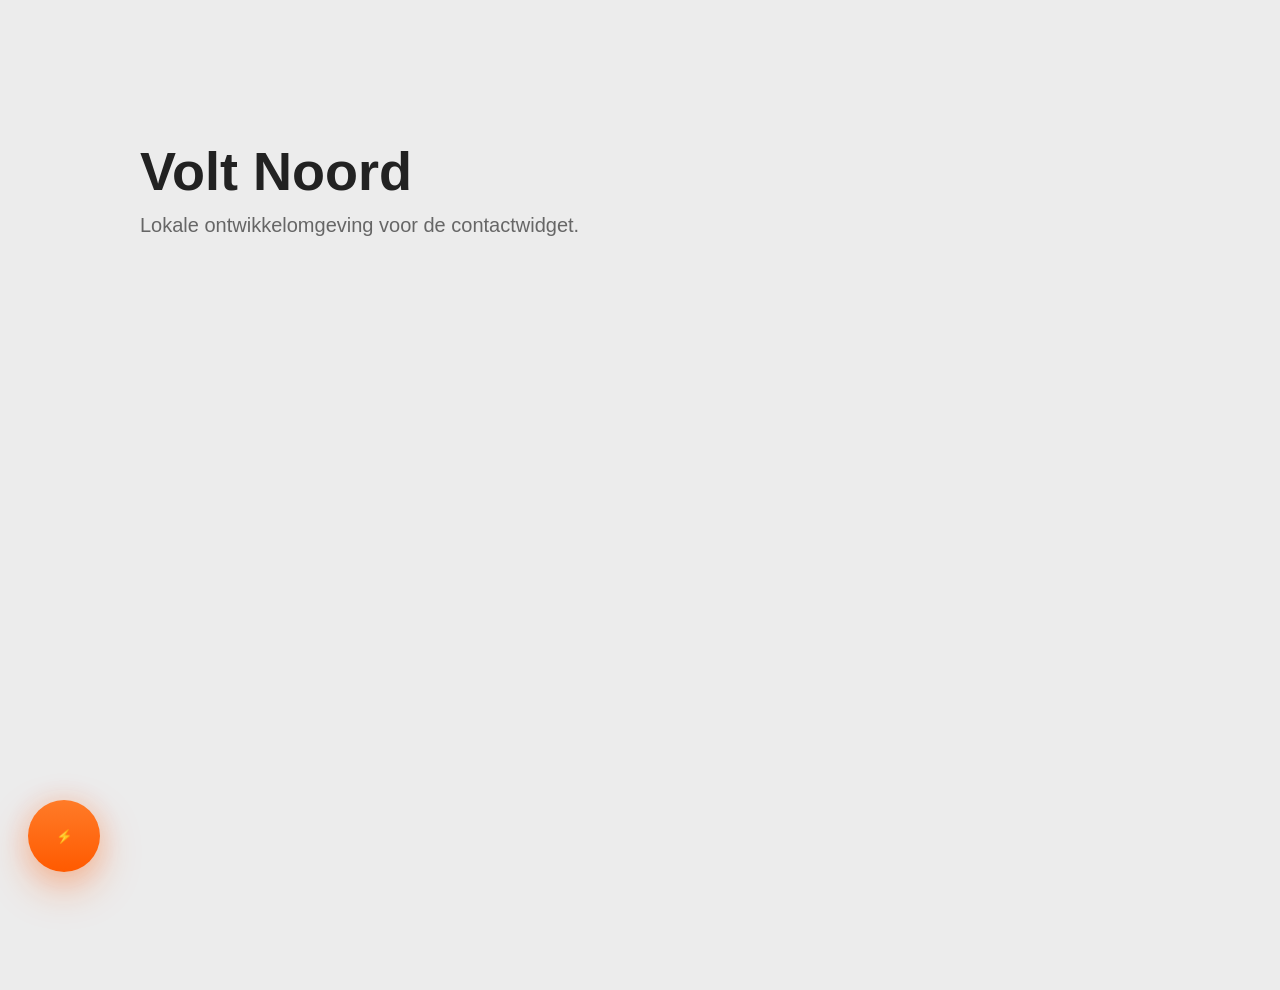
<file: index.html>
<!DOCTYPE html>
<html lang="nl">

<head>

<meta charset="UTF-8">
<meta name="viewport" content="width=device-width, initial-scale=1.0">

<title>Volt Noord Widget V2</title>

<link rel="stylesheet" href="widget.css">

</head>

<body>

<div class="demo">

    <div class="hero">

        <h1>Volt Noord</h1>

        <p>Lokale ontwikkelomgeving voor de contactwidget.</p>

    </div>

</div>

<!-- ===================================================== -->
<!-- VOLT NOORD WIDGET                                     -->
<!-- ===================================================== -->

<div id="volt-widget">

    <!-- Launcher -->

    <button id="volt-launcher" aria-label="Open widget">

        <!-- Tijdelijke launcher -->
        <!-- Wordt in fase 4 vervangen door SVG -->

        ⚡

    </button>

    <!-- Widget -->

    <div class="volt-card">

        <button class="volt-close" aria-label="Sluiten">

            ✕

        </button>

        <div class="volt-header">

    <div class="volt-brand">

        <img
            src="assets/header-icon.png"
            class="brand-icon"
            alt="Volt Noord">

        <div class="brand-text">

            <h3>Volt Noord</h3>

            <span>Elektrotechniek</span>

        </div>

    </div>

    <h2>Heeft u een storing?</h2>

    <p>

        Wij helpen u direct verder.

        Bel ons of stuur een WhatsApp.

    </p>

    <div class="volt-status">

        <span class="status-dot"></span>

        Bereikbaar 17:00-22:00

    </div>

</div>

        <div class="volt-actions">

            <a
                href="tel:0644513156"
                class="btn btn-primary">

                📞

                <span>Bel direct</span>

            </a>

            <a
                href="https://wa.me/31644513156"
                target="_blank"
                class="btn btn-secondary">

                💬

                <span>WhatsApp</span>

            </a>

        </div>

        <div class="volt-footer">

            Gemiddelde reactietijd ±15 minuten

        </div>

    </div>

</div>

<script src="widget.js"></script>

</body>

</html>
</file>
<file: widget.css>
/* ==========================================================
   VOLT NOORD CONTACT WIDGET
   Versie 1.0

   Auteur: Volt Noord
   Ontwikkeld: 2026

   ----------------------------------------------------------
   Bestanden:
   - index.html
   - widget.css
   - widget.js
   - assets/header-icon.png
   - assets/launcher.svg

   ========================================================== */
:root{

    --orange:#ff5a00;
    --orange-dark:#e24e00;

    --glass:rgba(20,20,20,.82);
    --glass-light:rgba(255,255,255,.05);

    --border:rgba(255,255,255,.08);

    --white:#ffffff;
    --text:#ececec;
    --muted:#bfbfbf;

    --success:#32d66b;

    --radius:24px;

    --transition:.28s cubic-bezier(.2,.8,.2,1);

    --shadow:
        0 25px 60px rgba(0,0,0,.30),
        0 0 35px rgba(255,90,0,.10);

}


/* ==========================================================
   RESET
   ========================================================== */

*{

    margin:0;
    padding:0;
    box-sizing:border-box;

}

html{

    scroll-behavior:smooth;

}

body{

    font-family:
    -apple-system,
    BlinkMacSystemFont,
    "Segoe UI",
    Arial,
    sans-serif;

    background:#ececec;

    min-height:100vh;

    color:#222;

}


/* ==========================================================
   DEMO PAGINA
   ========================================================== */

.demo{

    max-width:1100px;

    margin:90px auto;

    padding:50px;

}

.hero h1{

    font-size:54px;

    margin-bottom:12px;

}

.hero p{

    font-size:20px;

    color:#666;

}


/* ==========================================================
   WIDGET POSITIE
   ========================================================== */

#volt-widget{

    position:fixed;

    left:28px;

    bottom:28px;

    z-index:999999;

    display:flex;

    flex-direction:column-reverse;

    align-items:flex-start;

}

/* ==========================================================
   LAUNCHER
   ========================================================== */

#volt-launcher{

    width:72px;
    height:72px;

    border:none;

    border-radius:50%;

    background:linear-gradient(
        180deg,
        #ff7b28,
        #ff5a00
    );

    color:white;

    cursor:pointer;

    display:flex;

    align-items:center;

    justify-content:center;

    box-shadow:

        0 16px 40px rgba(255,90,0,.35),

        0 0 30px rgba(255,90,0,.18);

    transition:
    transform .28s ease,
    box-shadow .28s ease,
    filter .28s ease;

    position:relative;

    overflow:hidden;

}

#volt-launcher:hover{

   transform:
    translateY(-2px)
    scale(1.03);

box-shadow:
    0 22px 48px rgba(255,90,0,.35);

filter:
    brightness(1.04);

}

#volt-launcher svg{

    width:32px;

    height:32px;

    display:block;

    transition:transform .35s ease;

}

#volt-launcher:hover svg{

    transform:scale(1.08);

}


/* Glow */

#volt-launcher::after{

    content:"";

    position:absolute;

    inset:-10px;

    border-radius:50%;

    background:rgba(255,90,0,.18);

    filter:blur(18px);

    z-index:-1;

}


/* ==========================================================
   CARD
   ========================================================== */

.volt-card{

    display:none;

    width:350px;

    margin-bottom:10px;

    background:var(--glass);

    backdrop-filter:blur(22px);

    -webkit-backdrop-filter:blur(22px);

    border:1px solid var(--border);

    border-radius:var(--radius);

    overflow:hidden;

    color:var(--white);

    box-shadow:var(--shadow);

    opacity:0;

    transform:

        translateY(18px)

        scale(.94);

    transition:

        opacity .28s ease,

       
    transform .38s cubic-bezier(.22,1,.36,1);

}

.volt-card.open{

    opacity:1;

    transform:

        translateY(0)

        scale(1);
animation:
    floatCard 5s ease-in-out infinite;
}


/* ==========================================================
   SLUITKNOP
   ========================================================== */

.volt-close{

    position:absolute;

    right:16px;

    top:16px;

    width:34px;

    height:34px;

    border:none;

    border-radius:50%;

    background:rgba(255,255,255,.05);

    color:white;

    cursor:pointer;

    transition:all .25s ease;

}

.volt-close:hover{

    background:rgba(255,255,255,.12);

    transform:rotate(90deg);

}


/* ==========================================================
   HEADER
   ========================================================== */

.volt-header{

    padding:28px;

}

.volt-brand{

    display:flex;

    align-items:center;

    gap:14px;

    margin-bottom:22px;

}

.brand-icon{

    width:68px;

    height:68px;

    object-fit:contain;

    flex-shrink:0;

    display:block;

}
.brand-text{

    display:flex;

    flex-direction:column;

    justify-content:center;

}
.brand-text h3{

    margin:0;

    color:#fff;

    font-size:20px;

    font-weight:700;

    line-height:1.15;

}
.brand-text span{

    margin-top:4px;

    color:#a8a8a8;

    font-size:14px;

    font-weight:500;

}
/* ==========================================================
   TITELS
   ========================================================== */



.volt-header h2{

    font-size:30px;

    line-height:1.15;

    margin-top:4px;
margin-bottom:14px;
}

.volt-header p{

    color:var(--muted);

    line-height:1.7;

    font-size:15px;

}


/* ==========================================================
   STATUS
   ========================================================== */

.volt-status{

    display:inline-flex;

    align-items:center;

    gap:10px;

    margin-top:22px;

    padding:9px 15px;

    border-radius:999px;

    background:rgba(255,255,255,.06);

    border:1px solid rgba(255,255,255,.05);

    font-size:13px;

}

.status-dot{

    width:10px;

    height:10px;

    border-radius:50%;

    background:var(--success);

    box-shadow:0 0 14px var(--success);

}


/* ==========================================================
   BUTTONS
   ========================================================== */

.volt-actions{

    padding:0 24px 24px;

}

.btn{

    display:flex;

    align-items:center;

    justify-content:center;

    gap:14px;

    width:100%;

    height:56px;

    margin-top:14px;

    border-radius:16px;

    text-decoration:none;

    font-weight:600;

    transition:all var(--transition);

}

.btn svg{

    width:24px;

    height:24px;

    flex-shrink:0;

    display:block;

}

.btn span{

    display:block;

}


/* ==========================================================
   BELKNOP
   ========================================================== */

.btn-primary{

    background:linear-gradient(

        180deg,

        #ff7b28,

        #ff5a00

    );

    color:white;

}

.btn-primary:hover{

    transform:

        translateY(-2px);

    box-shadow:

        0 12px 24px rgba(255,90,0,.30);

}


/* ==========================================================
   WHATSAPP
   ========================================================== */

.btn-secondary{

    background:rgba(255,255,255,.05);

    border:1px solid rgba(255,255,255,.08);

    color:white;

}

.btn-secondary:hover{

    background:#25D366;

    border-color:#25D366;

    transform:translateY(-2px);

    box-shadow:

        0 10px 22px rgba(37,211,102,.35);

}


/* ==========================================================
   FOOTER
   ========================================================== */

.volt-footer{

    padding:18px 24px 22px;

    text-align:center;

    color:#d2d2d2;

    font-size:13px;

}
/* =========================================
   Launcher animaties
========================================= */

#volt-launcher.active{

    transform:
        rotate(18deg)
        scale(.94);

}

#volt-launcher.active svg{

    transform:rotate(-18deg);

}
/* ==========================================
   Floating
========================================== */

@keyframes floatCard{

    0%{

        transform:
            translateY(0);

    }

    50%{

        transform:
            translateY(-3px);

    }

    100%{

        transform:
            translateY(0);

    }

}
/* ==========================================
   Mobiel
========================================== */

@media (max-width: 480px){

    #volt-widget{

        left:16px;

        right:16px;

        bottom:16px;

        align-items:stretch;

    }

    .volt-card{

        width:100%;

        max-width:380px;

    }

}
</file>
<file: docs/widget.css>
/* ==========================================================
   VOLT NOORD CONTACT WIDGET
   Versie 1.0

   Auteur: Volt Noord
   Ontwikkeld: 2026

   ----------------------------------------------------------
   Bestanden:
   - index.html
   - widget.css
   - widget.js
   - assets/header-icon.png
   - assets/launcher.svg

   ========================================================== */
:root{

    --orange:#ff5a00;
    --orange-dark:#e24e00;

    --glass:rgba(20,20,20,.82);
    --glass-light:rgba(255,255,255,.05);

    --border:rgba(255,255,255,.08);

    --white:#ffffff;
    --text:#ececec;
    --muted:#bfbfbf;

    --success:#32d66b;

    --radius:24px;

    --transition:.28s cubic-bezier(.2,.8,.2,1);

    --shadow:
        0 25px 60px rgba(0,0,0,.30),
        0 0 35px rgba(255,90,0,.10);

}


/* ==========================================================
   RESET
   ========================================================== */

*{

    margin:0;
    padding:0;
    box-sizing:border-box;

}

html{

    scroll-behavior:smooth;

}

body{

    font-family:
    -apple-system,
    BlinkMacSystemFont,
    "Segoe UI",
    Arial,
    sans-serif;

    background:#ececec;

    min-height:100vh;

    color:#222;

}


/* ==========================================================
   DEMO PAGINA
   ========================================================== */

.demo{

    max-width:1100px;

    margin:90px auto;

    padding:50px;

}

.hero h1{

    font-size:54px;

    margin-bottom:12px;

}

.hero p{

    font-size:20px;

    color:#666;

}


/* ==========================================================
   WIDGET POSITIE
   ========================================================== */

#volt-widget{

    position:fixed;

    left:28px;

    bottom:28px;

    z-index:999999;

    display:flex;

    flex-direction:column-reverse;

    align-items:flex-start;

}

/* ==========================================================
   LAUNCHER
   ========================================================== */

#volt-launcher{

    width:72px;
    height:72px;

    border:none;

    border-radius:50%;

    background:linear-gradient(
        180deg,
        #ff7b28,
        #ff5a00
    );

    color:white;

    cursor:pointer;

    display:flex;

    align-items:center;

    justify-content:center;

    box-shadow:

        0 16px 40px rgba(255,90,0,.35),

        0 0 30px rgba(255,90,0,.18);

    transition:
    transform .28s ease,
    box-shadow .28s ease,
    filter .28s ease;

    position:relative;

    overflow:hidden;

}

#volt-launcher:hover{

   transform:
    translateY(-2px)
    scale(1.03);

box-shadow:
    0 22px 48px rgba(255,90,0,.35);

filter:
    brightness(1.04);

}

#volt-launcher svg{

    width:32px;

    height:32px;

    display:block;

    transition:transform .35s ease;

}

#volt-launcher:hover svg{

    transform:scale(1.08);

}


/* Glow */

#volt-launcher::after{

    content:"";

    position:absolute;

    inset:-10px;

    border-radius:50%;

    background:rgba(255,90,0,.18);

    filter:blur(18px);

    z-index:-1;

}


/* ==========================================================
   CARD
   ========================================================== */

.volt-card{

    display:none;

    width:350px;

    margin-bottom:10px;

    background:var(--glass);

    backdrop-filter:blur(22px);

    -webkit-backdrop-filter:blur(22px);

    border:1px solid var(--border);

    border-radius:var(--radius);

    overflow:hidden;

    color:var(--white);

    box-shadow:var(--shadow);

    opacity:0;

    transform:

        translateY(18px)

        scale(.94);

    transition:

        opacity .28s ease,

       
    transform .38s cubic-bezier(.22,1,.36,1);

}

.volt-card.open{

    opacity:1;

    transform:

        translateY(0)

        scale(1);
animation:
    floatCard 5s ease-in-out infinite;
}


/* ==========================================================
   SLUITKNOP
   ========================================================== */

.volt-close{

    position:absolute;

    right:16px;

    top:16px;

    width:34px;

    height:34px;

    border:none;

    border-radius:50%;

    background:rgba(255,255,255,.05);

    color:white;

    cursor:pointer;

    transition:all .25s ease;

}

.volt-close:hover{

    background:rgba(255,255,255,.12);

    transform:rotate(90deg);

}


/* ==========================================================
   HEADER
   ========================================================== */

.volt-header{

    padding:28px;

}

.volt-brand{

    display:flex;

    align-items:center;

    gap:14px;

    margin-bottom:22px;

}

.brand-icon{

    width:68px;

    height:68px;

    object-fit:contain;

    flex-shrink:0;

    display:block;

}
.brand-text{

    display:flex;

    flex-direction:column;

    justify-content:center;

}
.brand-text h3{

    margin:0;

    color:#fff;

    font-size:20px;

    font-weight:700;

    line-height:1.15;

}
.brand-text span{

    margin-top:4px;

    color:#a8a8a8;

    font-size:14px;

    font-weight:500;

}
/* ==========================================================
   TITELS
   ========================================================== */



.volt-header h2{

    font-size:30px;

    line-height:1.15;

    margin-top:4px;
margin-bottom:14px;
}

.volt-header p{

    color:var(--muted);

    line-height:1.7;

    font-size:15px;

}


/* ==========================================================
   STATUS
   ========================================================== */

.volt-status{

    display:inline-flex;

    align-items:center;

    gap:10px;

    margin-top:22px;

    padding:9px 15px;

    border-radius:999px;

    background:rgba(255,255,255,.06);

    border:1px solid rgba(255,255,255,.05);

    font-size:13px;

}

.status-dot{

    width:10px;

    height:10px;

    border-radius:50%;

    background:var(--success);

    box-shadow:0 0 14px var(--success);

}


/* ==========================================================
   BUTTONS
   ========================================================== */

.volt-actions{

    padding:0 24px 24px;

}

.btn{

    display:flex;

    align-items:center;

    justify-content:center;

    gap:14px;

    width:100%;

    height:56px;

    margin-top:14px;

    border-radius:16px;

    text-decoration:none;

    font-weight:600;

    transition:all var(--transition);

}

.btn svg{

    width:24px;

    height:24px;

    flex-shrink:0;

    display:block;

}

.btn span{

    display:block;

}


/* ==========================================================
   BELKNOP
   ========================================================== */

.btn-primary{

    background:linear-gradient(

        180deg,

        #ff7b28,

        #ff5a00

    );

    color:white;

}

.btn-primary:hover{

    transform:

        translateY(-2px);

    box-shadow:

        0 12px 24px rgba(255,90,0,.30);

}


/* ==========================================================
   WHATSAPP
   ========================================================== */

.btn-secondary{

    background:rgba(255,255,255,.05);

    border:1px solid rgba(255,255,255,.08);

    color:white;

}

.btn-secondary:hover{

    background:#25D366;

    border-color:#25D366;

    transform:translateY(-2px);

    box-shadow:

        0 10px 22px rgba(37,211,102,.35);

}


/* ==========================================================
   FOOTER
   ========================================================== */

.volt-footer{

    padding:18px 24px 22px;

    text-align:center;

    color:#d2d2d2;

    font-size:13px;

}
/* =========================================
   Launcher animaties
========================================= */

#volt-launcher.active{

    transform:
        rotate(18deg)
        scale(.94);

}

#volt-launcher.active svg{

    transform:rotate(-18deg);

}
/* ==========================================
   Floating
========================================== */

@keyframes floatCard{

    0%{

        transform:
            translateY(0);

    }

    50%{

        transform:
            translateY(-3px);

    }

    100%{

        transform:
            translateY(0);

    }

}
/* ==========================================
   Mobiel
========================================== */

@media (max-width: 480px){

    #volt-widget{

        left:16px;

        right:16px;

        bottom:16px;

        align-items:stretch;

    }

    .volt-card{

        width:100%;

        max-width:380px;

    }

}
</file>
